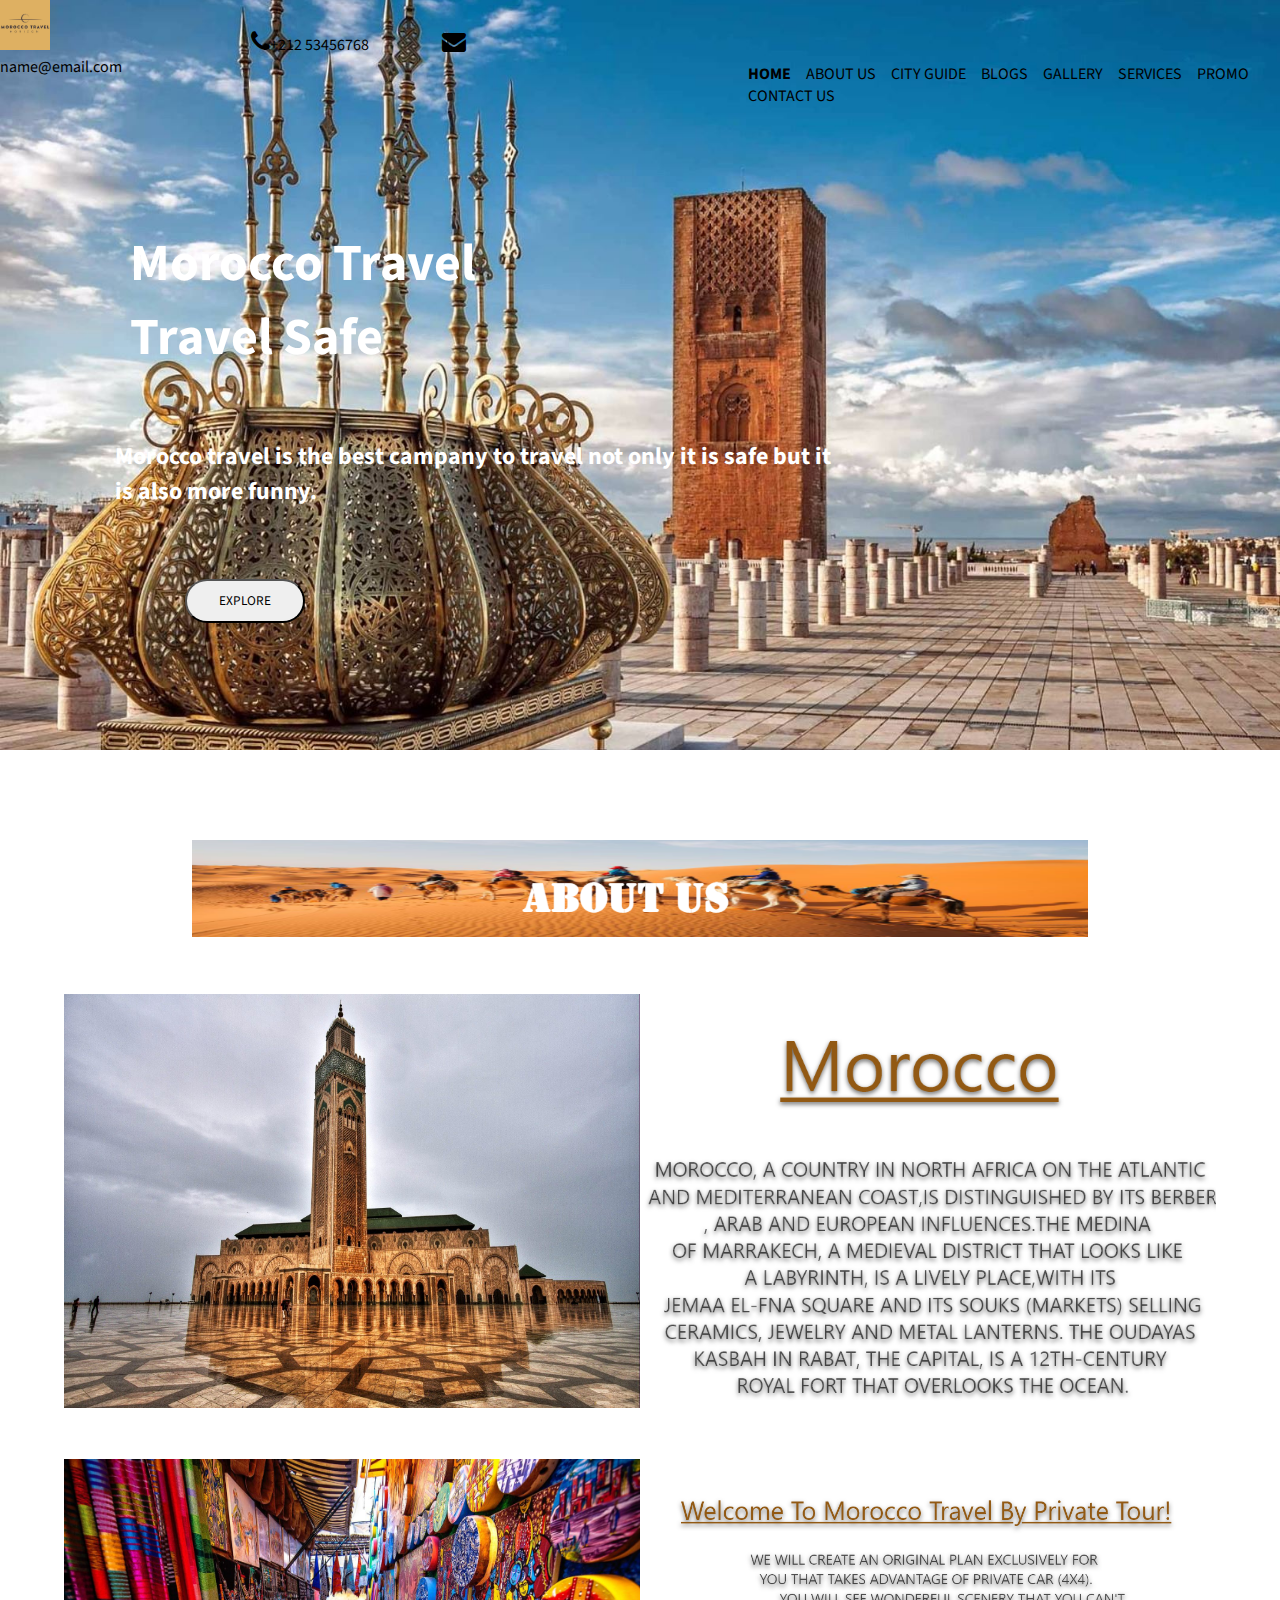
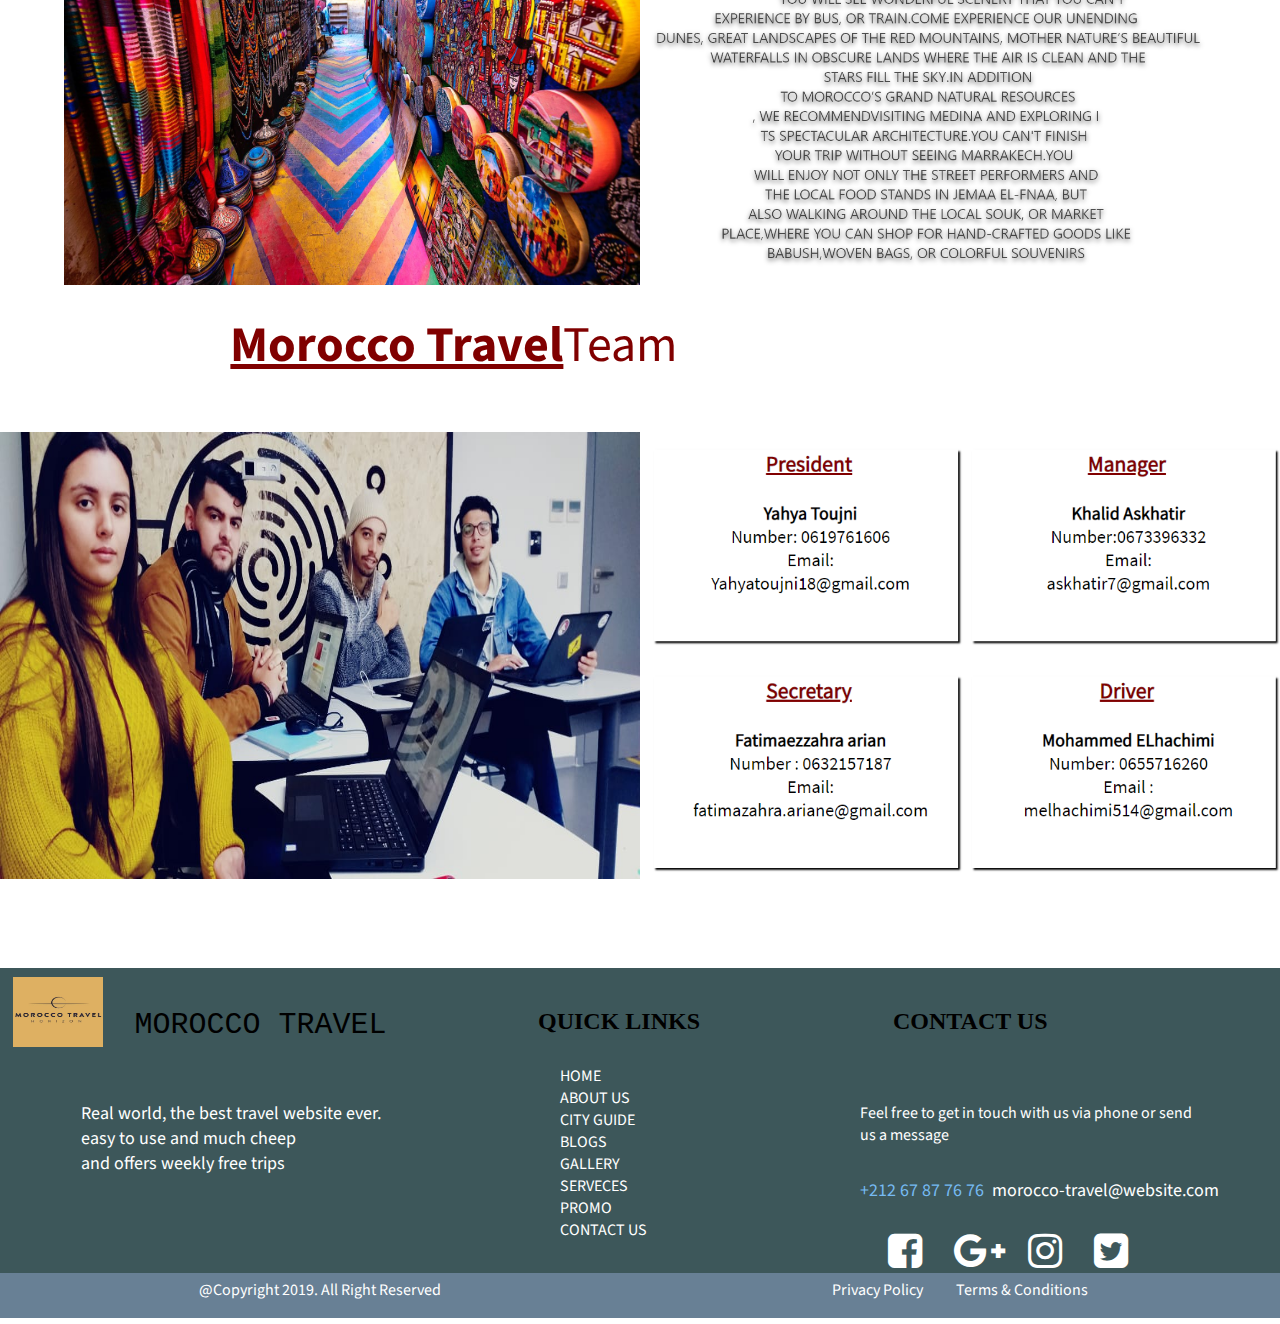
<file: index.html>
<!DOCTYPE html>
<html>
<head>
	<title></title>
	<link rel="stylesheet"  href="stin.css">
	<meta charset="utf-8">
	<meta name="viewport" content="width=device-width, initial-scale=1, shrink-to-fit=no">
	<link href="https://fonts.googleapis.com/css?family=Source+Sans+Pro&display=swap" rel="stylesheet">
	<link href="https://stackpath.bootstrapcdn.com/font-awesome/4.7.0/css/font-awesome.min.css" rel="stylesheet" integrity="sha384-wvfXpqpZZVQGK6TAh5PVlGOfQNHSoD2xbE+QkPxCAFlNEevoEH3Sl0sibVcOQVnN" crossorigin="anonymous">
	<link href="https://stackpath.bootstrapcdn.com/font-awesome/4.7.0/css/font-awesome.min.css" rel="stylesheet" integrity="sha384-wvfXpqpZZVQGK6TAh5PVlGOfQNHSoD2xbE+QkPxCAFlNEevoEH3Sl0sibVcOQVnN" crossorigin="anonymous">
	<link rel="icon" href="lojo.png" type="image/png">
</head>
<body>
	<div class="respon">
		<label for="check">
			<i style="font-size: 60px;
		position: fixed;" class="fa fa-bars"></i>
		</label>
		<input type="checkbox" id="check" style="display: none">
		<div id="ffrt">
			<label for="check">
			<i style="font-size: 60px;
		position: fixed; " class="fa fa-bars"></i>
		</label>
		<input type="checkbox" id="check" style="display: none"><br><br>
			<ul class="home">
				<li> <a href="">HOME</a> </li>
				<li> <a href="">ABOUT US</a> </li>
				<li> <a href="">CITY GUIDE</a> </li>
				<li> <a href="">BLOGS</a> </li>
				<li> <a href="">GALLERY</a> </li>
				<li> <a href="">SERVICES</a> </li>
				<li> <a href="">PROMO</a> </li>
				<li> <a href="">CONTACT US</a> </li>
			</ul>
		</div>
		<img style="
		margin-left: 28%; b" src="lojo.png" width="250px" height="100px">
<div id="posis">
<h1>Morocco Travel<br>
					Travel Safe</h1>

				<h3 id="am"> Morocco travel is the best campany to travel not only it is safe but it <br> is
also more funny.</h3>
				<button style="margin-top: 4%;" type="buttons">EXPLORE</button>
			</div>
	</div>
	<div id="main">
		<div class="header">
			<header>
				<img src="lojo.png" width="50px" height="50px">
				<div class="icon">
				<i class="fa fa-phone "style="font-size: 24px" ></i>+212 53456768
				<i class="fa fa-envelope" style="font-size: 24px"></i>name@email.com
               
				<ul>
					 <div class="nav">
					<a href="#"><b>HOME</b></a>
					<a href="index.html">ABOUT US</a>
					<a href="city.html">CITY GUIDE</a>
					<a href="#">BLOGS</a>
					<a href="#">GALLERY</a>
					<a href="#">SERVICES</a>
					<a href="#">PROMO</a>
					<a href="#">CONTACT US </a>
				</div>
				</ul>
		
				</div>
				<div class="titreheader">	
					<h1>Morocco Travel<br>
					Travel Safe</h1>
				</div>

				<h3 id="am"> Morocco travel is the best campany to travel not only it is safe but it <br> is
also more funny.</h3>
				<button type="buttons">EXPLORE</button>	
				
			</header>
			
		</div>
		
	</div>
	



<div class="ff">
    <img class="image" src="aq.png">

</div>

   

<div class="mor">
	<div class="ray"><img src="pap.png"></div>

	<div class="ecr"><img src="app.png"></div>
</div>
<div class="mor">
	<div class="ray"><img src="goto.png"></div>

	<div class="ecr"><img src="touri.png"></div>
</div>
<div class="deco">
<p style="color: maroon;"><b><ins>Morocco Travel</ins></b> Team </p>
</div>
<div class="no">
	<div class="me"><img src="m.png"></div>
	<div class="abcd"><img src="sdd.png"></div>
</div>



<footer>
	<div class="foote">
    <div class="foot">
        <div class="azer">
        <img src="lojo.png" width="90px" height="70px" style="margin-left: 3%; margin-top: 2%;">
        <p style="font-family: courier; margin-top: -10%; margin-left: 30%; color: black; font-size: 30px;">MOROCCO TRAVEL</p>
        <p style="font-size: 18px; margin-right: 10%.">Real world, the best travel website ever.<br>easy to use and much cheep <br> and offers weekly free trips</p>
        </div>
        <div class="med">
            <h2 style="margin-left: 90px; margin-top: 40px; font-family: Open Sans;">QUICK LINKS</h2>
            <div class="san">
            <a href="#">HOME</a>
           <br> <a href="index.html">ABOUT US</a>
           <br> <a href="city.html">CITY GUIDE</a>
            <br><a href="#">BLOGS</a>
           <br> <a href="#">GALLERY</a>
            <br><a href="#">SERVECES</a>
            <br><a href="#">PROMO</a>
            <br><a href="#">CONTACT US</a>
        </div>
        </div>
<div class="aqw">
            <h2 style="margin-left: 125px; margin-top: 40px; font-family: Open Sans;">CONTACT US</h2>
            <p style="font-size: 16px; margin-bottom: -34px;"> Feel free to get in touch with us via phone or send <br> us a message </p>
            <p style="font-size: 18px;"><span style="color: #76BAF2;">+212 67 87 76 76</span>&nbsp morocco-travel@website.com</p>

        <i style="padding: 2px; font-size: 40px; color: white; margin-top: 5%; margin-left: 23%;" class="fa fa-facebook-square"></i>
<i style="padding: 2px; font-size: 40px; color: white; margin-top: 5%; margin-left: 5%;" class="fa fa-google-plus"></i>
<i style="padding: 2px; font-size: 40px; color: white; margin-top: 5%; margin-left: 3%;" class="fa fa-instagram"></i>
<i style="padding: 2px; font-size: 40px; color: white; margin-top: 5%; margin-left: 5%;" class="fa fa-twitter-square"></i>
        </div>
        </div>
    </div>
<div class="mede">
    <div class="mede1">@Copyright 2019. All Right Reserved</div>
    <div class="mede2"> Privacy Policy &nbsp &nbsp &nbsp &nbsp &nbsp Terms & Conditions</div>
</div>
</footer>

</body>
</html>
</file>
<file: stin.css>
*{
	margin: 0;
	padding: 0;
	font-family: 'Source Sans Pro', sans-serif;

}


.respon{
	display: none;
}

.header{
	background: url(rabat.png) center no-repeat;
	min-height: 750px;
	background-size: cover;

}
.icon{
display: inline;
margin-left: 10%;
margin-top: -5%;
}
.fa-envelope,.fa-phone{
	color: black;
	padding-left: 70px;
	padding-top: 20px;
	display: inline;

}
ul{
	list-style: none;
	margin-left: 700px;
	display: inline;



}
ul li{
	float: left;
	margin: 44px;
	color: black;
	margin-top: -3%;
	display: inline;
	margin-left: -5%;
	
}
h1{
	margin-left: 130px;
	color: #fff;
	margin-bottom:5px;
	font-size: 52px;
}
.titreheader{
	padding-top: 120px

}
#am{
color: white;
margin-top: 5%;
margin-left: 9%;
font-size: 24px;
}
p {
    margin-left: 18%;
    color: #fff;
    font-size: 23px;
    margin-top: 13%;
}
button{
	width: 120px;
	height: 44px;
	margin-left:185px;
	margin-top:70px;
	border-radius: 24px;
}
button:hover{
	color: red;
}
.nav{

    margin-left: 58%;
    margin-top: -1.2%;
}
.nav a{
    text-decoration: none;
    padding: 6px;
    margin-bottom:56px;
    color: black;
}
.nav a:hover{
    color: red;
}
.ff img{
	width: 70%;
	margin-left: 15%;
	margin-top: 7%;
}
.ff img:hover{
	transform: scale(1.1);
}
.foote{
	margin-top: 7%;
}
.foot{
    display: flex;
    flex-direction: row;
    flex-wrap: nowrap;
    width: auto;
    height: auto;
    /border: 2px solid black;/
    margin-top: 7%;
    background-color: #3D575A;


}
.azer{
    /border: 1px solid white;/
    flex-basis: 35%;
    width: 35%;
}
.med{
/border: 1px solid white;/
flex-basis: 25%;
width: 25%;


}
.aqw{
    /border: 1px solid white;/
    flex-basis: 40%;
    width: 40%
}
.mede {
    display: flex;
    flex-wrap: wrap;
    /: ;
    //border: 1px solid black;
    /: ;
    margin-top: 0%;
    height: 77px;
    height: 53px;
    width:  100%;
    position: absolute;
    background-color: #688095;
}
.san{
    text-align: center;
    margin-top: 30px;
text-align: justify;
margin-left: 35%;
}
.san a{
    text-decoration: none;
    color: white;
    font-size: 16px;

}
.mor{
    //border: 1px solid black;
    width: 90%;
    height: 100%x;
    display: flex;
    margin-left: 5%;
    margin-top: 4%;

    


}
.ray{
     //border: 2px solid black;
    flex-basis: 50%;
    
}
.ray img{
    height: 100%;
    width: 100%;
}
.ecr{
    //border: 2px solid black;
    flex-basis: 50%;



    
   
}
.ecr  img{

 height: 100%;
    width: 100%;
}
.mor{
    //border: 1px solid black;
    width: 90%;
    height: 100%x;
    display: flex;
    margin-left: 5%;
    margin-top: 4%;

    


}
.ray{
     //border: 2px solid black;
    flex-basis: 50%;
    
}
.ray img{
    height: 100%;
    width: 100%;
}
.ecr{
    //border: 2px solid black;
    flex-basis: 50%;



    
   
}
.ecr  img{

 height: 100%;
    width: 100%;
}
.no{
    //border: 1px solid black;
    width: 100%;
    height: 100%x;
    display: flex;
    margin-top: 4%;

    


}
.me{
     //border: 2px solid black;
    flex-basis: 50%;
    
}
.me img{
    height: 100%;
    width: 100%;
}
.abcd{
    //border: 2px solid black;
    flex-basis: 50%;



    
   
}
.abcd img{

 height: 100%;
    width: 100%;
}
.deco p{
    display: flex;
    font-size: 50px;
    margin-top: 2%;
}




@media only screen and (max-width: 1200px){
.about {

margin-top: -3%;
}
.mor{
    flex-direction: column;
    flex-wrap: nowrap;
}
.ray{
    width: 100%;
}
.ecr{
    width: 100%;
}
.mor{
    flex-direction: column;
    flex-wrap: nowrap;
}
.ray{
    width: 100%;
}
.ecr{
    width: 100%;
}
.no{
    flex-direction: column;
    
    }
.me{
	width: 100%;}
.abcd{
	width: 100%;}
    .deco{
        margin-top: 2%;
    }
.foot {
        flex-direction: column ;
        flex-wrap: wrap;
        
    }
    .azer{
    	width: 100%;
    }
    .med{
    	width: 100%;
    }
    .aqw{
    	width: 100%;
    }
    .header{
    	display: none;
    }
    .respon{
    	display: block;
    	background: url(rabat.png) center no-repeat;
	min-height: 980px;
	background-size: cover;
    
    }
    .llag{ 
	flex-direction: column-reverse;
	flex-wrap: nowrap;

    }


    
a{
    text-decoration: none;
    list-style-type: none;
    color: white;
    text-align: center;
}
a:hover{
    font-size: 25px;
    color: #deb062;
    box-shadow:  3px  3px 2px #deb062;
}
#check:checked + #ffrt{
    display: block;
}



}
.fa-bars{

        position: absolute;
        margin-left: 90%;
        color: white;
        background-color: #deb062;
      opacity: 85%;
        height: 7%;
        margin-top: -2%;

    }
#ffrt{
    
    width: 100%;
    height: 1000px;
    background-color: black;
    display: none;
    position: fixed;
    opacity: 85%;
}
.home li{
    display: block;
}
#ffrt ul li {
        margin-top: 2%;
        margin-left: 45%;
        text-decoration: none;
        list-style-type: none;
        //margin-top : 15px;
        border-spacing: 20px;
        font-size: 21px;
        color: white;


}












@media(max-width:900px){
  .san{
      margin-left: 28%;
  }
}

.mede{
    display: flex;
    flex-wrap: wrap;
    /border: 1px solid black;/
    width: auto;
    height: 45px;
    background-color: #688095;
}
.mede1{
    flex-basis: 50%;
    color: white;
    text-align: center;
    position: relative;
     top: 6px;
}
.mede2{
    flex-basis: 50%;
    color: white;
    text-align: center;
    position: relative;
     top: 6px;}
 }
 @media(max-width: 500px){

    
    .mede{
        flex-direction: column;

    }
    .med h2 {
        margin-left: 134px !important;
    }

}
</file>
